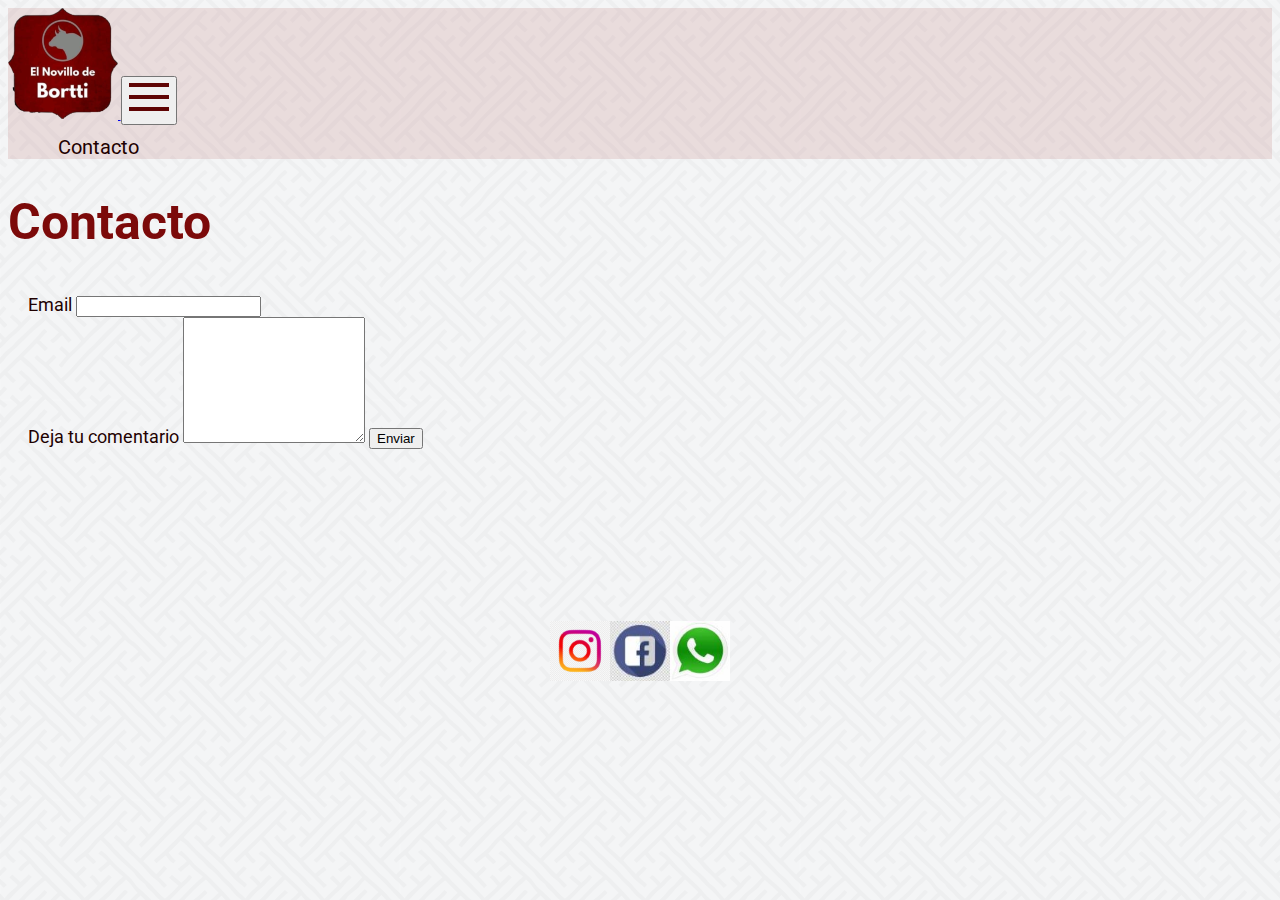
<file: paginas/contacto.html>
<!DOCTYPE html>
<html lang="en">
  <head>
    <meta charset="UTF-8">
    <meta http-equiv="X-UA-Compatible" content="IE=edge">
    <meta name="viewport" content="width=device-width, initial-scale=1.0">
    <title>Contactate con Carniceria El Novillo de Bortti</title>
    <meta name="description" content="Envianos un mensaje y te contactaremos a la prevedad">
    <meta name="keywords" content="Carne, ternera, cerdo, pollo, tierno, fresco">
    <meta name="author" content="Rossanigo Carina">
    <link rel="shortcut icon" href="/img/logo2.png" type="image/x-icon">
    <link href="https://cdn.jsdelivr.net/npm/bootstrap@5.0.2/dist/css/bootstrap.min.css" rel="stylesheet" integrity="sha384-EVSTQN3/azprG1Anm3QDgpJLIm9Nao0Yz1ztcQTwFspd3yD65VohhpuuCOmLASjC" crossorigin="anonymous">
    <link rel="stylesheet" href="../css/main.css">
</head>
<body>
    <!--inicia nav-->
    <nav class="navbar navbar-expand-md  navbar-light" id="botonera">
        <div class="container-fluid">
            <a href="/index.html">
            <img src="/img/logo2.png" alt="logo del Novillo de Bortti">
            </a>
            <button class="navbar-toggler" type="button" data-bs-toggle="collapse" data-bs-target="#navbarSupportedContent" aria-controls="navbarSupportedContent" aria-expanded="false" aria-label="Toggle navigation">
                <svg viewBox="0 0 100 80" width="40" height="40">
                    <rect width="100" height="10"></rect>
                    <rect y="30" width="100" height="10"></rect>
                    <rect y="60" width="100" height="10"></rect>
                </svg>
            </button>
          <div class="collapse navbar-collapse" id="navbarSupportedContent">
            <ul class="navbar-nav ms-auto mb-2 mb-lg-0">
                <li class="nav-item">
                <a href="/paginas/contacto.html">Contacto</a>
              </li>            
          </div>
        </div>
    </nav>
  <!--end nav-->    
    <header> <h1>Contacto</h1></header>
        <main>
          <section class="mb-3">
            <form id="formulario">
              <label for="exampleFormControlInput1" class="form-label">Email</label>
              <input type="email" class="form-control" id="exampleFormControlInput1">
              <div class="mb-3">
              <label for="exampleFormControlTextarea1" class="form-label">Deja tu comentario</label>
              <textarea class="form-control" id="exampleFormControlTextarea1" rows="8"></textarea>
              <input type="submit" value="Enviar"> </div>
            </form>
          </section>
               <iframe src="https://www.google.com/maps/embed?pb=!1m14!1m8!1m3!1d13643.77356275951!2d-61.495413!3d-31.2499904!3m2!1i1024!2i768!4f13.1!3m3!1m2!1s0x0%3A0x1f2ea9807a7351d8!2sEl%20Novillo%20De%20Bortti!5e0!3m2!1ses!2sar!4v1661548172547!5m2!1ses!2sar" width="600" height="450" style="border:0;" allowfullscreen="" loading="lazy" referrerpolicy="no-referrer-when-downgrade"></iframe>
        </main>
        <footer>
            <a href="https://www.instagram.com/elnovillodebortti/" target="_blank" >
                <img src="../img/instagram logo2.png" alt="instagram">
            </a>
            <a href="https://www.facebook.com/profile.php?id=100070916876077" target="_blank">
                <img src="../img/facebook logo.jpg" alt="facebook">
            </a>
           <a href="../img/ERROR 404.png">
                <img src="../img/whatsapp logo.jpg" alt="whatsapp">
           </a>
        </footer>
        <script src="https://cdn.jsdelivr.net/npm/bootstrap@5.0.2/dist/js/bootstrap.bundle.min.js" integrity="sha384-MrcW6ZMFYlzcLA8Nl+NtUVF0sA7MsXsP1UyJoMp4YLEuNSfAP+JcXn/tWtIaxVXM" crossorigin="anonymous"></script>
</body>
</html>
</file>
<file: css/main.css>
@import url("https://fonts.googleapis.com/css2?family=Roboto:wght@100;400;700&display=swap");
html {
  font-size: 62.5%;
}

body {
  background-image: url(../img/fondos.png);
  background-attachment: fixed;
}

h1 {
  color: rgb(124, 10, 10);
  font-family: "Roboto", sans-serif;
  font-size: 5rem;
  font-weight: 700;
}

h2 {
  color: rgb(95, 4, 4);
  font-family: "Roboto", sans-serif;
  font-size: 2.5rem;
  
}

@media (max-width: 768px) {
  h1 {
    font-size: 2.5rem;
    font-weight: 600;
  }
  h2 {
    font-size: 1.8rem;
  }
}
footer {
  display: flex;
  justify-content: center;
}
footer img {
  width: 60px;
  height: 60px;
  -o-object-fit: cover;
     object-fit: cover;
}

#botonera {
  background-color: rgba(192, 122, 122, 0.2);
}
#botonera ul {
  list-style: none;
}
#botonera ul li a {
  color: rgb(31, 1, 1);
  text-decoration: none;
  font-family: "Roboto", sans-serif;
  font-size: 2rem;
  margin: 0 1rem;
}
#botonera svg {
  fill: rgb(95, 4, 4);
}

main p {
  color: rgb(31, 1, 1);
  font-family: "Roboto", sans-serif;
  font-size: 1.6rem;
  line-height: 2rem;
}

main form {
  color: rgb(31, 1, 1);
  font-family: "Roboto", sans-serif;
  font-size: 1.8rem;
  width: 95%;
  height: auto;
  margin: 10px;
  padding: 10px;
  border: 10px;
}
main iframe {
  width: 95%;
  height: auto;
}/*# sourceMappingURL=main.css.map */
</file>
